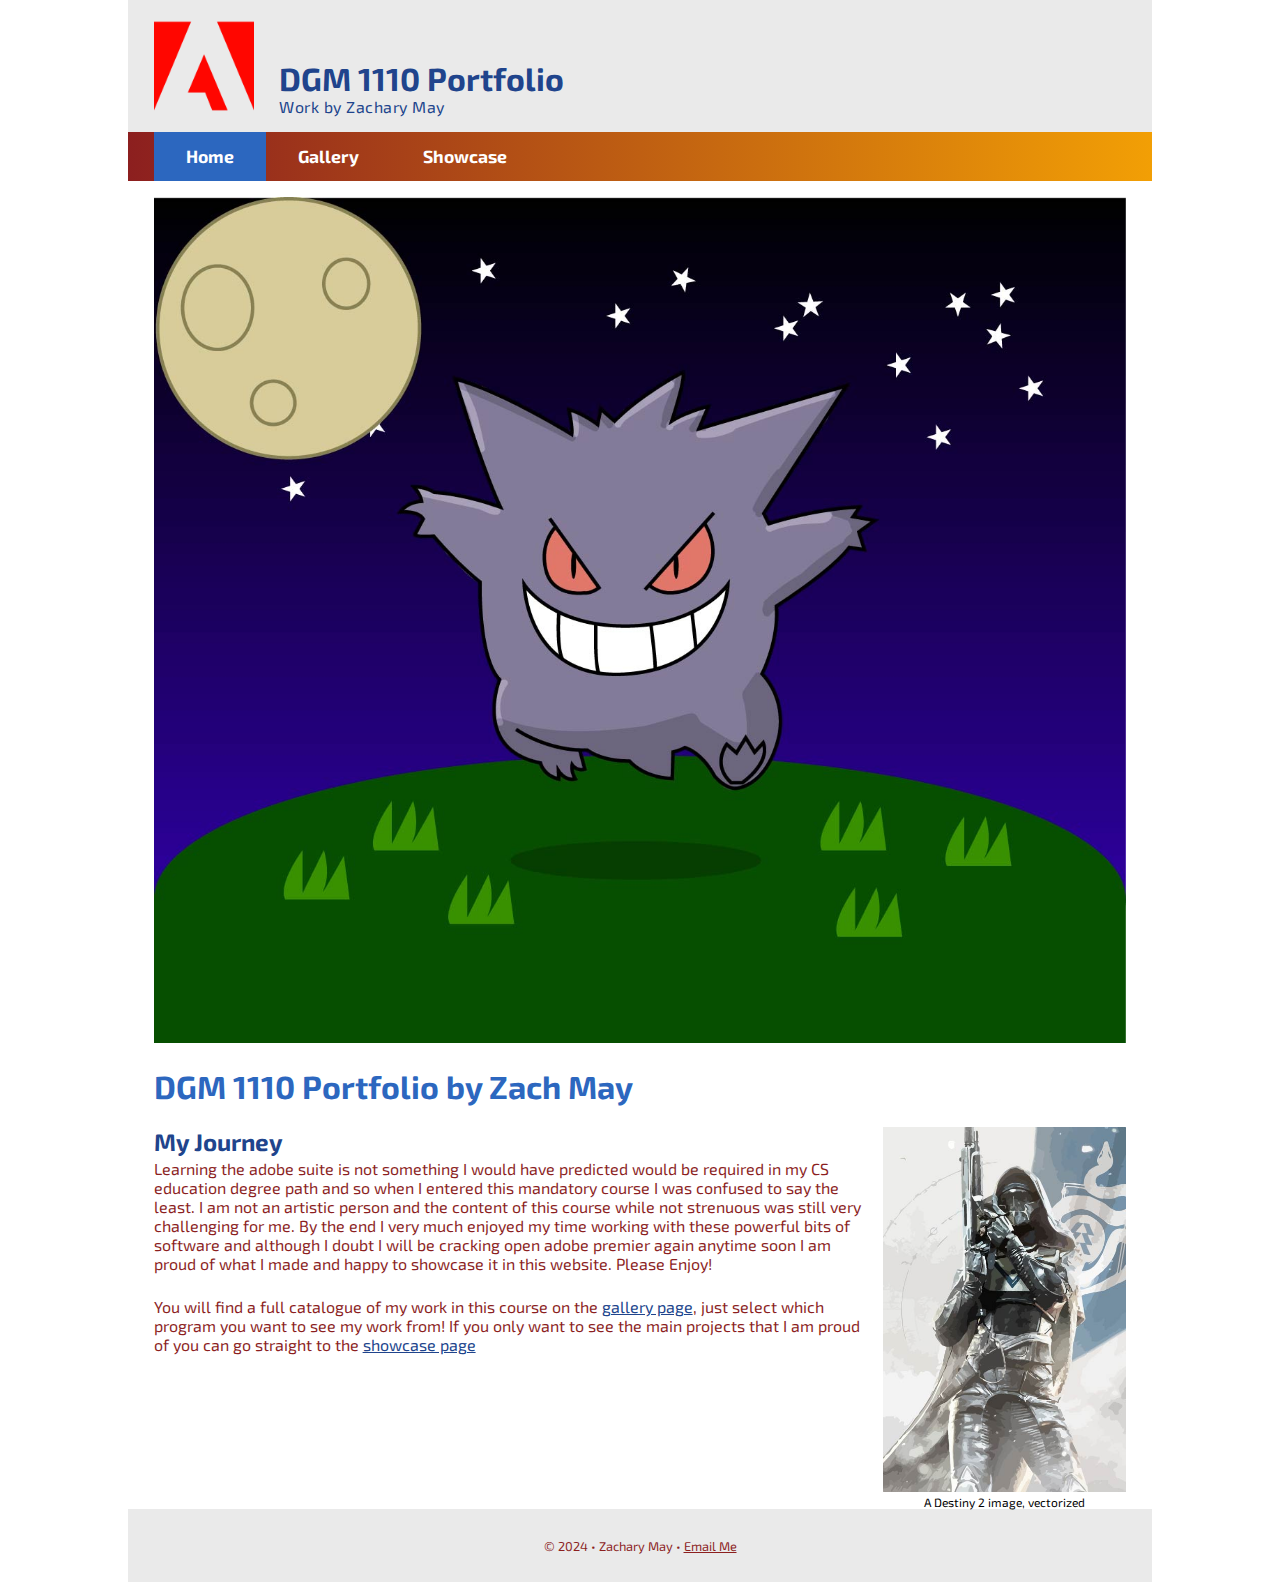
<file: index.html>
<!DOCTYPE html>
<html lang="en">
    <head>
        <title>DGM Portfolio</title>
        <meta charset="UTF-8">
        <meta name="description" content="view work done by Zach for DGM 1110">
        <meta name="author" content="Zach May">
        <meta name="viewport" content="width=device-width, initial-scale=1">
        <link rel="stylesheet" href="mystyle.css">
        <link rel="preconnect" href="https://fonts.googleapis.com">
        <link rel="preconnect" href="https://fonts.gstatic.com" crossorigin>
        <link href="https://fonts.googleapis.com/css2?family=Exo+2:wght@100..900&display=swap" rel="stylesheet">
        <link rel="icon" type="image/x-icon" href="favicon.ico">
    </head>
    <body>
        <header>
            <img src="img/adobe.png" alt="adobe logo" width="100" height="100">
            <div>
                <h1>DGM 1110 Portfolio</h1>
                <p>Work by Zachary May</p>
            </div>
        </header>
        <nav>
            <ul>
                <li class="active"><a href="index.html">Home</a></li>
                <li><a href="gallery.html">Gallery</a></li>
                <li><a href="showcase.html">Showcase</a></li>
            </ul>
        </nav>
        <main>
            <figure class="bannerhero">
                <img src="img/gengar_vector_art.jpg" alt="Gengar Art" width="1394" height="1213">
            </figure>
            <h1>DGM 1110 Portfolio by Zach May</h1>
            <figure class="portrait">
                <img src="img/hunter_vectorizeanimage.jpg" alt="Hunter Portrait" width="250" height="377">
                <figcaption>A Destiny 2 image, vectorized</figcaption>
            </figure>
            <h2>My Journey</h2>
            <p>Learning the adobe suite is not something I would have predicted would be required in my CS education degree path and so when I entered this mandatory course I was confused to say the least. I am not an artistic person and the content of this course while not strenuous was still very challenging for me. By the end I very much enjoyed my time working with these powerful bits of software and although I doubt I will be cracking open adobe premier again anytime soon I am proud of what I made and happy to showcase it in this website. Please Enjoy!</p>
            <p><br>You will find a full catalogue of my work in this course on the <a href="gallery.html">gallery page</a>, just select which program you want to see my work from! If you only want to see the main projects that I am proud of you can go straight to the <a href="showcase.html">showcase page</a></p>
        </main>
        <footer>
            <p>&copy; 2024 &bull; Zachary May &bull; <a href="mailto:10875037@uvu.edu">Email Me</a></p>
        </footer>
    </body>
</html>
</file>
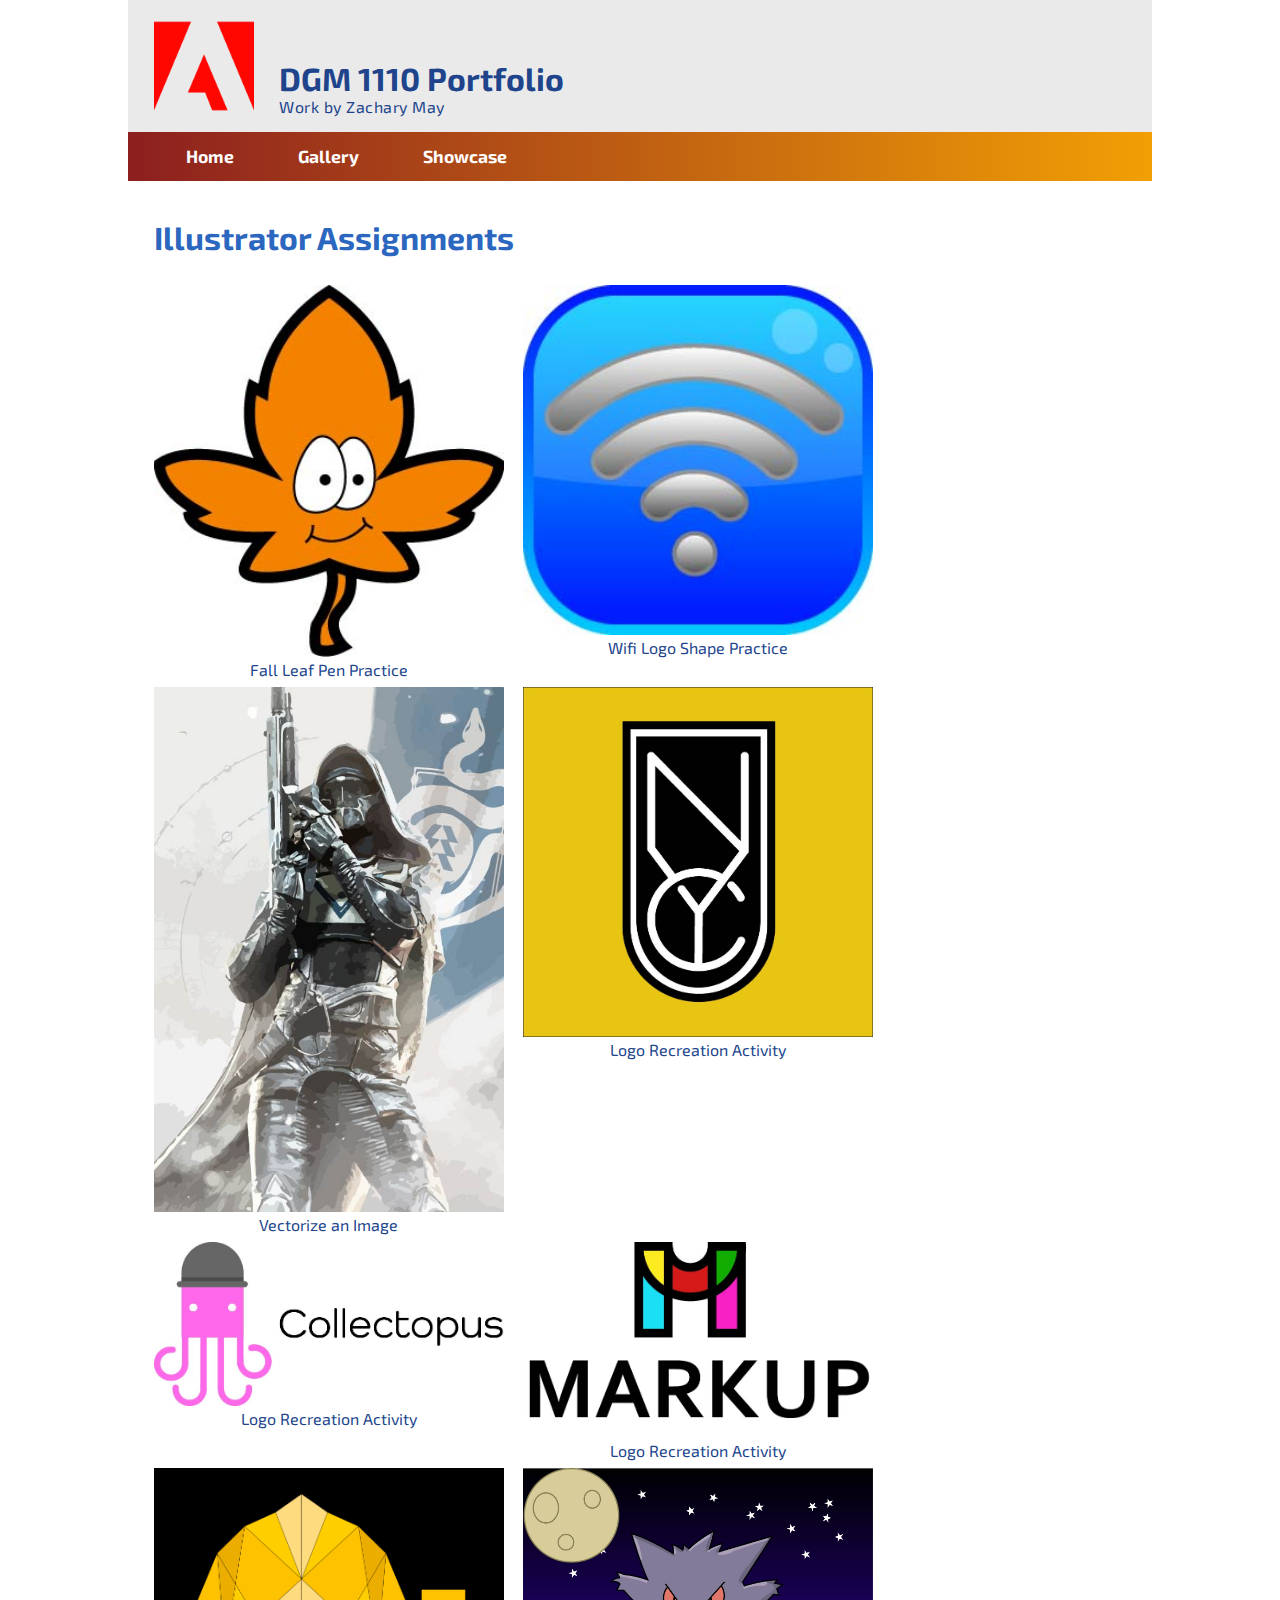
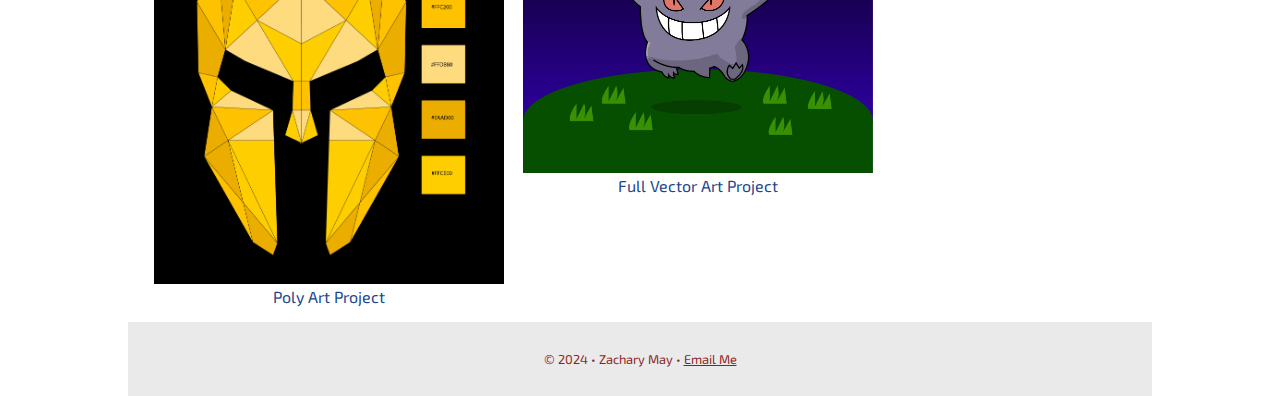
<file: ai.html>
<!DOCTYPE html>
<html lang="en">
    <head>
        <title>DGM Portfolio</title>
        <meta charset="UTF-8">
        <meta name="description" content="view work done by Zach for DGM 1110">
        <meta name="author" content="Zach May">
        <meta name="viewport" content="width=device-width, initial-scale=1">
        <link rel="stylesheet" href="mystyle.css">
        <link rel="preconnect" href="https://fonts.googleapis.com">
        <link rel="preconnect" href="https://fonts.gstatic.com" crossorigin>
        <link href="https://fonts.googleapis.com/css2?family=Exo+2:wght@100..900&display=swap" rel="stylesheet">
        <link rel="icon" type="image/x-icon" href="favicon.ico">
    </head>
    <body>
        <header>
            <img src="img/adobe.png" alt="adobe logo" width="100" height="100">
            <div>
                <h1>DGM 1110 Portfolio</h1>
                <p>Work by Zachary May</p>
            </div>
        </header>
        <nav>
            <ul>
                <li><a href="index.html">Home</a></li>
                <li><a href="gallery.html">Gallery</a></li>
                <li><a href="showcase.html">Showcase</a></li>
            </ul>
        </nav>
        <main>
            <h1>Illustrator Assignments</h1>
            <div class="alt_gallery">
                <figure>
                    <img src="img/fall_leaf.jpg" alt="fall_leaf" loading="lazy">
                    <figcaption>Fall Leaf Pen Practice</figcaption>
                </figure>
                <figure>
                    <img src="img/wifi_logo.jpg" alt="wifi_logo" loading="lazy">
                    <figcaption>Wifi Logo Shape Practice</figcaption>
                </figure>
                <figure>
                    <img src="img/hunter_vectorizeanimage.jpg" alt="vectorized image" loading="lazy">
                    <figcaption>Vectorize an Image</figcaption>
                </figure>
                <figure>
                    <img src="img/logo1.jpg" alt="logo recreation" loading="lazy">
                    <figcaption>Logo Recreation Activity</figcaption>
                </figure>
                <figure>
                    <img src="img/logo2.jpg" alt="logo recreation" loading="lazy">
                    <figcaption>Logo Recreation Activity</figcaption>
                </figure>
                <figure>
                    <img src="img/logo3.jpg" alt="logo recreation" loading="lazy">
                    <figcaption>Logo Recreation Activity</figcaption>
                </figure>
                <figure>
                    <img src="img/polyart_spartan.png" alt="polyart_spartan" loading="lazy">
                    <figcaption>Poly Art Project</figcaption>
                </figure>
                <figure>
                    <img src="img/gengar_vector_art.jpg" alt="gengar art" loading="lazy">
                    <figcaption>Full Vector Art Project</figcaption>
                </figure>
            </div>
        </main>
        <footer>
            <p>&copy; 2024 &bull; Zachary May &bull; <a href="mailto:10875037@uvu.edu">Email Me</a></p>
        </footer>
    </body>
</html>
</file>
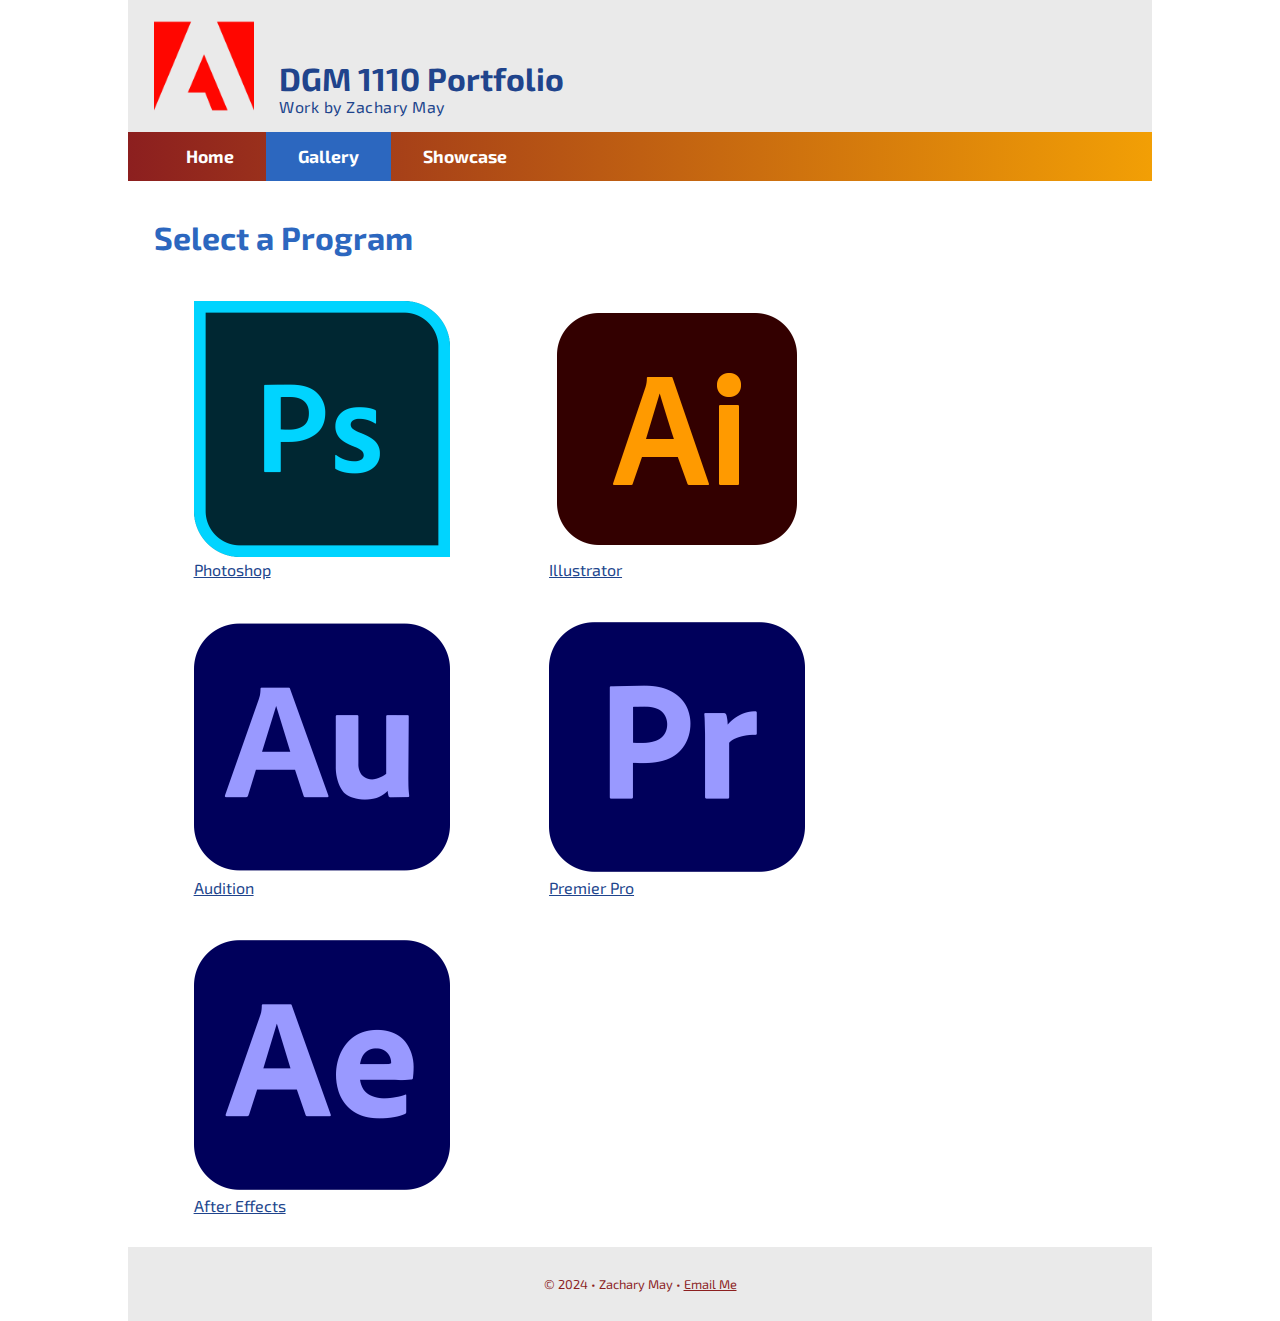
<file: gallery.html>
<!DOCTYPE html>
<html lang="en">
    <head>
        <title>DGM Portfolio</title>
        <meta charset="UTF-8">
        <meta name="description" content="view work done by Zach for DGM 1110">
        <meta name="author" content="Zach May">
        <meta name="viewport" content="width=device-width, initial-scale=1">
        <link rel="stylesheet" href="mystyle.css">
        <link rel="preconnect" href="https://fonts.googleapis.com">
        <link rel="preconnect" href="https://fonts.gstatic.com" crossorigin>
        <link href="https://fonts.googleapis.com/css2?family=Exo+2:wght@100..900&display=swap" rel="stylesheet">
        <link rel="icon" type="image/x-icon" href="favicon.ico">
    </head>
    <body>
        <header>
            <img src="img/adobe.png" alt="adobe logo" width="100" height="100">
            <div>
                <h1>DGM 1110 Portfolio</h1>
                <p>Work by Zachary May</p>
            </div>
        </header>
        <nav>
            <ul>
                <li><a href="index.html">Home</a></li>
                <li  class="active"><a href="gallery.html">Gallery</a></li>
                <li><a href="showcase.html">Showcase</a></li>
            </ul>
        </nav>
        <main>
            <h1>Select a Program</h1>
            <div class="gallery">
                <a href="ps.html"><figure>
                    <img src="img/photoshop.png" alt="Photoshop logo" width="256" height="256" loading="lazy">
                    <figcaption>Photoshop</figcaption>
                </figure></a>
                <a href="ai.html"><figure>
                    <img src="img/illustrator.png" alt="illustrator" width="256" height="256" loading="lazy">
                    <figcaption>Illustrator</figcaption>
                </figure></a>
                <a href="au.html"><figure>
                    <img src="img/audition.png" alt="audition" width="256" height="256" loading="lazy">
                    <figcaption>Audition</figcaption>
                </figure></a>    
                <a href="pr.html"><figure>
                    <img src="img/premiere-pro.png" alt="premiere-pro" width="256" height="256" loading="lazy">
                    <figcaption>Premier Pro</figcaption>
                </figure></a>
                <a href="ae.html"><figure>
                    <img src="img/after-effects.png" alt="after-effects" width="256" height="256" loading="lazy">
                    <figcaption>After Effects</figcaption>
                </figure></a>
            </div>
        </main>
        <footer>
            <p>&copy; 2024 &bull; Zachary May &bull; <a href="mailto:10875037@uvu.edu">Email Me</a></p>
        </footer>
    </body>
</html>
</file>
<file: mystyle.css>
/*Browser compatibilty*/

* {box-sizing: border-box;}

body {
    font-family: "Exo 2", sans-serif;
    font-size: 16px;
    font-weight: 400;
    margin: 0;
}

header {
    background-color: #eaeaea;
    padding: 1rem 2vw;
    display:flex;
    align-items: flex-end;
}

header div {
    padding-left: 2vw;
}
header h1 {
    margin: 0;
    color: #20448c;
}

header p {
    margin: 0;
    color: #20448c;
    letter-spacing: 0.5px;
}

@media only screen and (max-width: 600px){
    nav ul{
        margin:0;
        padding:0 2vw;
        list-style-type: none;
    }

    nav a{
        display:block;
        padding:0.8rem;
        text-decoration: none;
        font-weight: 800;
        text-transform: capitalize;
        text-align: center;
        border-bottom: solid 1px #f29f05;
        color: #20448c;
    }

    nav li.active a{
        background-color: #8c1f1f;
        background-image: linear-gradient(to top, #8c1f1f, #f29f05);
        color: white;
    }
}

@media only screen and (min-width: 601px){
    nav {
        background-color: #8c1f1f;
        background-image: linear-gradient(to right, #8c1f1f, #f29f05);
    }
    
    nav ul {
        list-style-type: none;
        padding: 0 2vw;
        margin: 0;
        display: flex;
    }
    
    nav a {
        font-size:1.1rem;
        text-decoration: none;
        color: #fff;
        font-weight: 700;
        display: block;
        padding: .83rem 2rem;
    }
    
    nav li.active a {
        background-color: #2c67bf;
        color: #fff;
    }
    
    nav a:hover {
        color: #f29f05;
    }
    
    nav li.active a:hover {
        color: #f29f05;
    }
}

main {
    padding: 1rem 2vw;
}

main h1 {
    color: #2c67bf;
}

main h2 {
    color: #20448c;
    margin-bottom: 0.2rem;
}

main p {
    color: #8c1f1f;
    margin: 0 0 .3rem 0;
}

main ol {
    padding: 0.5rem 3vw;
    background-color: #efefef;
}

main dl dt {
    color: #8c1f1f;
    text-shadow: 1px 1px black;
    font-weight: 700;
}

main dl dd {
    color: #20448c;
    font-size: 0.9rem;
}

main ul {
    list-style-type: circle;
}

main ul li {
    line-height: 125%;
    margin-bottom: 0.5rem;
    font-size: 0.9rem;
}

main address {
    font-style: normal;
    background-color: #f29f05;
    padding: 0.5rem;
    width: 12.5rem;
    border: 1px solid #20448c;
    border-radius: 0.5rem;
}

main a {
    color: #20448c;
}

main a:hover {
    color: #8c1f1f;
}

.bannerhero{
    width:100%;
    margin:0;
}
.bannerhero img{
    width:100%;
    height: auto;
}

figure.portrait {
    width: 25%;
    margin: 0 0 0 2%;
    float: right;
}

figure.portrait img{
    width: 100%;
    height: auto;
}

figure.portrait figcaption{
    text-align: center;
    font-size: .75rem;
}

div.gallery {
    display: flex;
    flex-wrap: wrap;
}

div.gallery a {
    margin: .5rem 2% 0 0;
}

div.gallery a:hover {
    box-shadow: 2px 2px 5px #f29f05;
}

div.alt_gallery figcaption {
    text-align: center;
    font-size: 1rem;
    color: #20448c;
}

div.alt_gallery {
    display: flex;
    flex-wrap: wrap;
}

div.alt_gallery figure{
    margin: .5rem 2% 0 0;
}

div.alt_gallery figure img {
    width: 350px;
    height:auto;
}

div.showcase figure img {
    width: 350px;
    height:auto;
}

div.alt_gallery img:hover {
    box-shadow: 2px 2px 5px #f29f05;
}

div.alt_gallery figcaption {
    text-align: center;
    font-size: 1rem;
    color: #20448c;
}

.myform fieldset{
    border: 1px solid #2c67bf;
    border-radius: 3px;
    margin-bottom: 1rem;
}

.myform legend{
    color: #20448c;
    font-size: .8rem;
}

.myform label{
    margin: 0.5rem;
}

.myform label, .myform select, .myform [type="text"], .myform [type="tel"], .myform [type="email"], .myform textarea{
    display: block;
}

.myform select, .myform [type="text"], .myform [type="tel"], .myform [type="email"], .myform textarea{
    border: solid 1px #888;
    padding: .3rem;
    width: 250px;
    border-radius: .3rem;
    font-family: "Exo 2", sans-serif;
    font-weight: 400;
}

.myform textarea{
    height: 6rem;
}

.myform :required{
    background-color: rgba(238, 222, 0, 0.1);
}

.myform [type="submit"]{
    background-color: #8c1f1f;
    border: solid 2px #f29f05;
    padding: 1rem 2rem;
    border-radius: 10px;
    color: white;
    margin: 1rem 0 0 1vw;
}

table.subclasses {
    width: 100%;
    border-collapse: collapse;
}

table.subclasses th {
    background-color: #2c67bf;
    color: #FFF;
    padding: 0.5rem 2vw;
    text-align: left;
}

table.subclasses td {
    color: #20448c;
    padding: 0.4rem 2vw;
    text-align: left;
}

table.subclasses td:nth-child(1) {
    background-color: #2c67bf;
    color: white;
    text-align: center;
    font-weight: bolder;
}

table.subclasses tr:nth-child(odd) {
    background-color: #f7f7f7;
}

table.subclasses tr:hover {
    background-color: rgba(150,31,31,0.2);
}

/* comment woo */

footer {
    background-color: #eaeaea;
    text-align: center;
    color: #8c1f1f;
    padding: 1rem 0;
    font-size: 0.8rem;
    clear:both;
}

footer a {
    color: #8c1f1f;
}

header, nav, main, footer{
    max-width: 64rem;
    margin: 0 auto;
}
</file>
